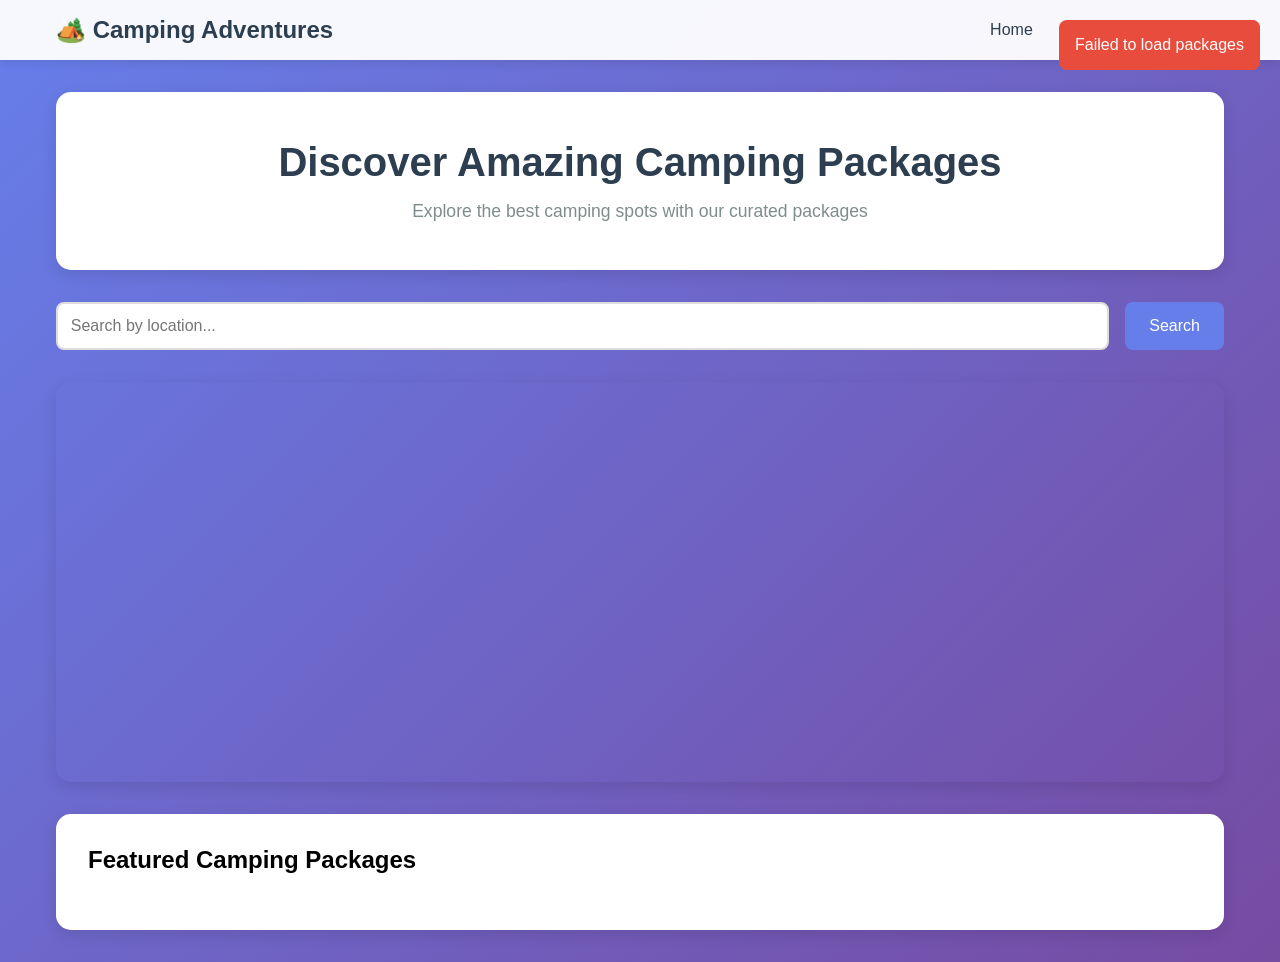
<file: frontend/index.html>
<!DOCTYPE html>
<html lang="en">
<head>
    <meta charset="UTF-8">
    <meta name="viewport" content="width=device-width, initial-scale=1.0">
    <title>Camping Adventures - Find Your Perfect Camping Spot</title>
    <link href="https://api.mapbox.com/mapbox-gl-js/v2.15.0/mapbox-gl.css" rel="stylesheet">
    <link rel="stylesheet" href="css/style.css">
</head>
<body>
    <nav class="navbar">
        <div class="nav-container">
            <div class="logo">
                <h1>🏕️ Camping Adventures</h1>
            </div>
            <ul class="nav-links">
                <li><a href="index.html">Home</a></li>
                <li><a href="dashboard.html">Dashboard</a></li>
                <li><a href="#" onclick="logout()">Logout</a></li>
            </ul>
        </div>
    </nav>

    <div class="container">
        <div class="hero">
            <h1>Discover Amazing Camping Packages</h1>
            <p>Explore the best camping spots with our curated packages</p>
        </div>

        <div class="search-section">
            <input type="text" id="searchInput" placeholder="Search by location..." class="search-input">
            <button onclick="searchPackages()" class="btn btn-primary">Search</button>
        </div>

        <div id="map" class="map-container"></div>

        <div class="packages-section">
            <h2>Featured Camping Packages</h2>
            <div id="packagesList" class="packages-grid"></div>
        </div>
    </div>

    <script src="https://api.mapbox.com/mapbox-gl-js/v2.15.0/mapbox-gl.js"></script>
    <script src="js/api.js"></script>
    <script src="js/map.js"></script>
    <script src="js/packages.js"></script>
    
    <script>
        // Initialize on page load
        document.addEventListener('DOMContentLoaded', () => {
            loadPackages();
            initMap();
        });
    </script>
</body>
</html>
</file>
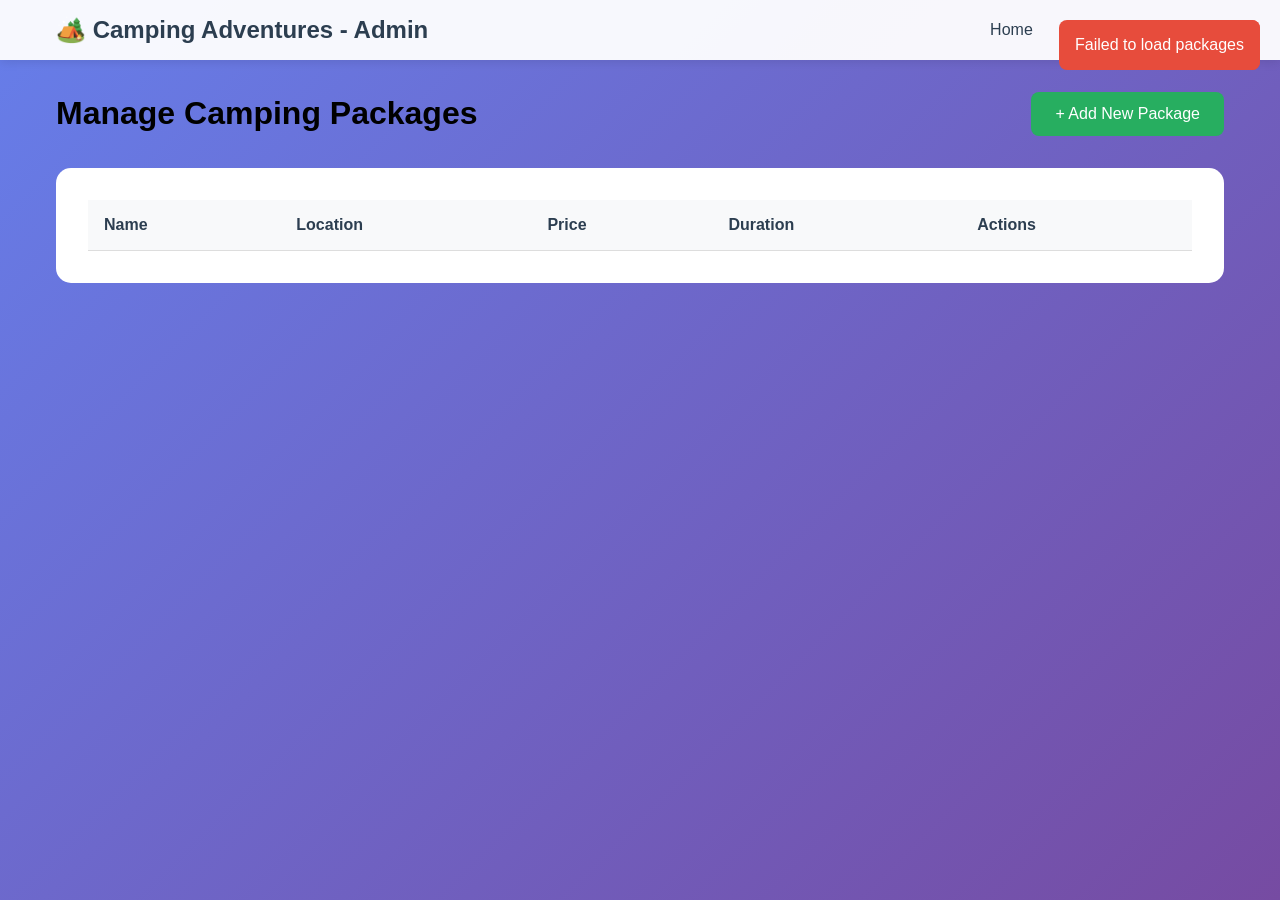
<file: frontend/dashboard.html>
<!DOCTYPE html>
<html lang="en">
<head>
    <meta charset="UTF-8">
    <meta name="viewport" content="width=device-width, initial-scale=1.0">
    <title>Dashboard - Manage Camping Packages</title>
    <link rel="stylesheet" href="css/style.css">
</head>
<body>
    <nav class="navbar">
        <div class="nav-container">
            <div class="logo">
                <h1>🏕️ Camping Adventures - Admin</h1>
            </div>
            <ul class="nav-links">
                <li><a href="index.html">Home</a></li>
                <li><a href="dashboard.html">Dashboard</a></li>
                <li><a href="#" onclick="logout()">Logout</a></li>
            </ul>
        </div>
    </nav>

    <div class="container">
        <div class="dashboard-header">
            <h1>Manage Camping Packages</h1>
            <button onclick="showAddPackageForm()" class="btn btn-success">+ Add New Package</button>
        </div>

        <!-- Add/Edit Package Form Modal -->
        <div id="packageModal" class="modal">
            <div class="modal-content">
                <span class="close" onclick="closeModal()">&times;</span>
                <h2 id="modalTitle">Add New Package</h2>
                <form id="packageForm" onsubmit="savePackage(event)">
                    <input type="hidden" id="packageId">
                    <div class="form-group">
                        <label>Package Name:</label>
                        <input type="text" id="name" required>
                    </div>
                    <div class="form-group">
                        <label>Description:</label>
                        <textarea id="description" rows="3" required></textarea>
                    </div>
                    <div class="form-group">
                        <label>Price ($):</label>
                        <input type="number" id="price" step="0.01" required>
                    </div>
                    <div class="form-group">
                        <label>Duration (days):</label>
                        <input type="number" id="duration" required>
                    </div>
                    <div class="form-group">
                        <label>Location:</label>
                        <input type="text" id="location" required>
                    </div>
                    <div class="form-group">
                        <label>Latitude:</label>
                        <input type="number" id="latitude" step="any" required>
                    </div>
                    <div class="form-group">
                        <label>Longitude:</label>
                        <input type="number" id="longitude" step="any" required>
                    </div>
                    <div class="form-group">
                        <label>Available Dates (comma separated):</label>
                        <input type="text" id="availableDates" placeholder="2024-01-15, 2024-02-20">
                    </div>
                    <div class="form-group">
                        <label>Images:</label>
                        <input type="file" id="images" multiple accept="image/*">
                        <div id="imagePreview"></div>
                    </div>
                    <button type="submit" class="btn btn-primary">Save Package</button>
                </form>
            </div>
        </div>

        <!-- Packages Table -->
        <div class="packages-table-container">
            <table class="packages-table">
                <thead>
                    <tr>
                        <th>Name</th>
                        <th>Location</th>
                        <th>Price</th>
                        <th>Duration</th>
                        <th>Actions</th>
                    </tr>
                </thead>
                <tbody id="packagesTableBody">
                    <!-- Packages will be loaded here -->
                </tbody>
            </table>
        </div>
    </div>

    <script src="js/api.js"></script>
    <script src="js/packages.js"></script>
    
    <script>
        document.addEventListener('DOMContentLoaded', () => {
            loadPackagesTable();
        });
    </script>
</body>
</html>
</file>
<file: frontend/css/style.css>
* {
    margin: 0;
    padding: 0;
    box-sizing: border-box;
}

body {
    font-family: 'Segoe UI', Tahoma, Geneva, Verdana, sans-serif;
    background: linear-gradient(135deg, #667eea 0%, #764ba2 100%);
    min-height: 100vh;
}

.navbar {
    background: rgba(255, 255, 255, 0.95);
    box-shadow: 0 2px 10px rgba(0,0,0,0.1);
    position: sticky;
    top: 0;
    z-index: 1000;
}

.nav-container {
    max-width: 1200px;
    margin: 0 auto;
    padding: 1rem;
    display: flex;
    justify-content: space-between;
    align-items: center;
}

.logo h1 {
    color: #2c3e50;
    font-size: 1.5rem;
}

.nav-links {
    list-style: none;
    display: flex;
    gap: 2rem;
}

.nav-links a {
    text-decoration: none;
    color: #2c3e50;
    font-weight: 500;
    transition: color 0.3s;
}

.nav-links a:hover {
    color: #667eea;
}

.container {
    max-width: 1200px;
    margin: 2rem auto;
    padding: 0 1rem;
}

.hero {
    text-align: center;
    padding: 3rem;
    background: white;
    border-radius: 15px;
    margin-bottom: 2rem;
    box-shadow: 0 5px 15px rgba(0,0,0,0.1);
}

.hero h1 {
    color: #2c3e50;
    margin-bottom: 1rem;
    font-size: 2.5rem;
}

.hero p {
    color: #7f8c8d;
    font-size: 1.1rem;
}

.search-section {
    display: flex;
    gap: 1rem;
    margin-bottom: 2rem;
}

.search-input {
    flex: 1;
    padding: 0.8rem;
    border: 2px solid #ddd;
    border-radius: 8px;
    font-size: 1rem;
}

.btn {
    padding: 0.8rem 1.5rem;
    border: none;
    border-radius: 8px;
    cursor: pointer;
    font-size: 1rem;
    transition: transform 0.2s, box-shadow 0.2s;
}

.btn:hover {
    transform: translateY(-2px);
    box-shadow: 0 5px 10px rgba(0,0,0,0.2);
}

.btn-primary {
    background: #667eea;
    color: white;
}

.btn-success {
    background: #27ae60;
    color: white;
}

.btn-danger {
    background: #e74c3c;
    color: white;
}

.btn-warning {
    background: #f39c12;
    color: white;
}

.map-container {
    height: 400px;
    border-radius: 15px;
    margin-bottom: 2rem;
    overflow: hidden;
    box-shadow: 0 5px 15px rgba(0,0,0,0.1);
}

.packages-section {
    background: white;
    padding: 2rem;
    border-radius: 15px;
    box-shadow: 0 5px 15px rgba(0,0,0,0.1);
}

.packages-grid {
    display: grid;
    grid-template-columns: repeat(auto-fill, minmax(300px, 1fr));
    gap: 2rem;
    margin-top: 1.5rem;
}

.package-card {
    background: white;
    border-radius: 10px;
    overflow: hidden;
    box-shadow: 0 3px 10px rgba(0,0,0,0.1);
    transition: transform 0.3s;
}

.package-card:hover {
    transform: translateY(-5px);
}

.package-image {
    width: 100%;
    height: 200px;
    object-fit: cover;
}

.package-info {
    padding: 1rem;
}

.package-info h3 {
    color: #2c3e50;
    margin-bottom: 0.5rem;
}

.package-info p {
    color: #7f8c8d;
    margin-bottom: 0.5rem;
}

.price {
    color: #27ae60;
    font-size: 1.5rem;
    font-weight: bold;
    margin: 0.5rem 0;
}

/* Modal Styles */
.modal {
    display: none;
    position: fixed;
    z-index: 2000;
    left: 0;
    top: 0;
    width: 100%;
    height: 100%;
    background-color: rgba(0,0,0,0.5);
    overflow-y: auto;
}

.modal-content {
    background-color: white;
    margin: 50px auto;
    padding: 2rem;
    width: 90%;
    max-width: 600px;
    border-radius: 15px;
    position: relative;
}

.close {
    position: absolute;
    right: 1rem;
    top: 1rem;
    font-size: 2rem;
    cursor: pointer;
    color: #7f8c8d;
}

.close:hover {
    color: #e74c3c;
}

.form-group {
    margin-bottom: 1rem;
}

.form-group label {
    display: block;
    margin-bottom: 0.5rem;
    color: #2c3e50;
    font-weight: 500;
}

.form-group input,
.form-group textarea {
    width: 100%;
    padding: 0.8rem;
    border: 2px solid #ddd;
    border-radius: 8px;
    font-size: 1rem;
}

/* Table Styles */
.packages-table-container {
    background: white;
    padding: 2rem;
    border-radius: 15px;
    overflow-x: auto;
}

.packages-table {
    width: 100%;
    border-collapse: collapse;
}

.packages-table th,
.packages-table td {
    padding: 1rem;
    text-align: left;
    border-bottom: 1px solid #ddd;
}

.packages-table th {
    background: #f8f9fa;
    color: #2c3e50;
    font-weight: 600;
}

.packages-table tr:hover {
    background: #f8f9fa;
}

.action-buttons {
    display: flex;
    gap: 0.5rem;
}

.action-buttons button {
    padding: 0.4rem 0.8rem;
    font-size: 0.9rem;
}

/* Dashboard Header */
.dashboard-header {
    display: flex;
    justify-content: space-between;
    align-items: center;
    margin-bottom: 2rem;
}

@media (max-width: 768px) {
    .nav-container {
        flex-direction: column;
        gap: 1rem;
    }
    
    .packages-grid {
        grid-template-columns: 1fr;
    }
    
    .dashboard-header {
        flex-direction: column;
        gap: 1rem;
    }
}
</file>
